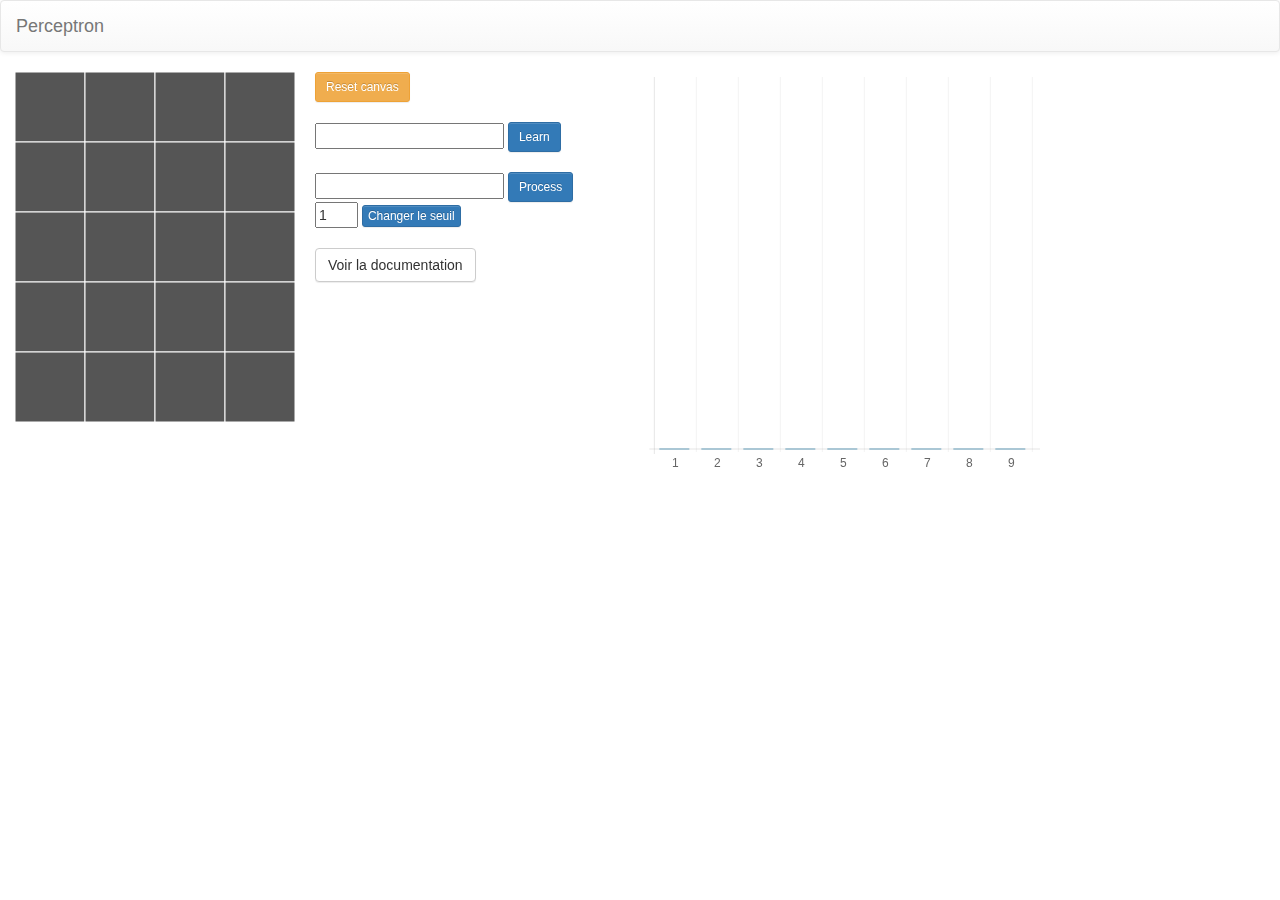
<file: index.html>
<html>
<head>
    <title>Perceptron</title>

    <link rel="stylesheet" href="webroot/css/bootstrap.min.css">
    <link rel="stylesheet" href="webroot/css/bootstrap-theme.min.css">
    <link rel="stylesheet" href="http://maxcdn.bootstrapcdn.com/bootstrap/3.2.0/css/bootstrap.min.css">

    <script type="text/javascript" src="webroot/js/jquery/jquery-1.11.2.min.js"></script>
    <script type="text/javascript" src="webroot/js/bootstrap/bootstrap.min.js"></script>
    <script type="text/javascript" src="webroot/js/canvas/Chart.min.js"></script>

    <meta http-equiv="Content-Type" content="text/html; charset=utf-8" />


</head>

<body onLoad="init();">


        <nav class="navbar navbar-default">
            <div class="container-fluid">
                <div class="navbar-header">
                    <a class="navbar-brand" href="">Perceptron</a>
                </div>
            </div>
        </nav>


        <div class="col-md-6">
            <canvas id="canvas" width="300" height="400" style="float:left">
                alternate content
            </canvas>

            <button type="button"  onclick="resetCanvas()" class="btn btn-warning btn-sm">Reset canvas</button>
            <br/><br/>

            <input type="text" id="inputNumber">
            <input type="submit" value="Learn" class="btn btn-primary btn-sm" onclick="learnClicked()"/><br><br>

            <input type="text" id="outputNumber">
            <input type="button" class="btn btn-primary btn-sm" value="Process" onclick="processClicked()"/>
            <br>

            <input type="text" size="2" id="seuil" value="1" />
            <button type="button" class="btn btn-primary btn-xs" onclick="changeSeuil()">Changer le seuil</button>
<br><br>

            <a class="btn btn-default" role="button" href="documentation.html">Voir la documentation</a>

        </div>
        <canvas id="chart" width="400" height="400" style="width: 400px; height: 400px;"></canvas>

</body>

</html>

<script type="text/javascript" src="webroot/js/tableauDesPoidsEtSeuilDActivation.js"></script>
<script src="webroot/js/perceptron.js"></script>
<script src="webroot/js/initialisationAffichageCanvas.js"></script>
</file>
